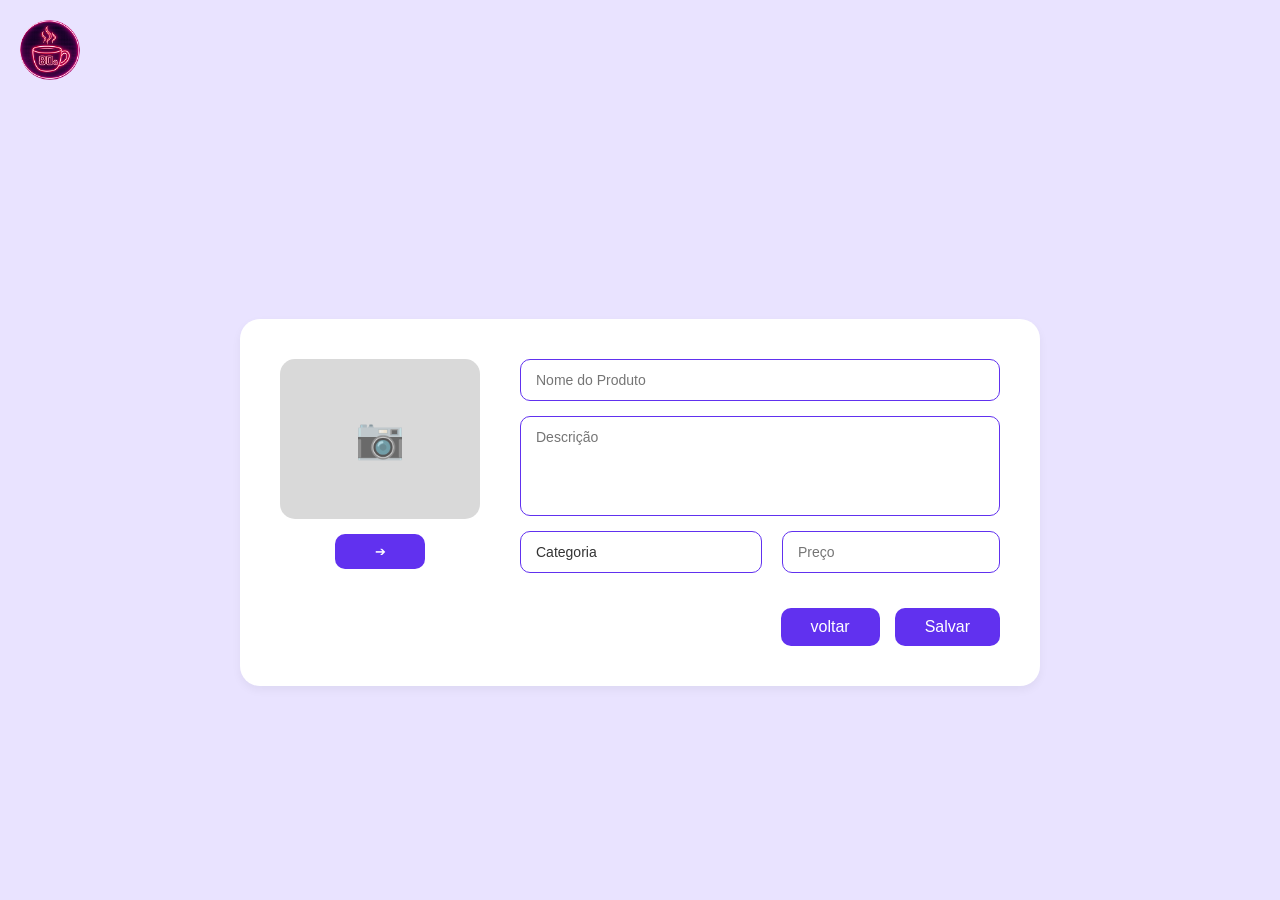
<file: index.html>
<!DOCTYPE html>
<html lang="pt-br">
<head>
    <meta charset="UTF-8">
    <meta name="viewport" content="width=device-width, initial-scale=1.0">
    <link rel="stylesheet" href="style.css">
    <title>Vibe Coffee - Cadastro</title>
</head>
<body>

    <header class="header">
        <img src="./img/logo.png" alt="Vibe Coffee Logo" class="logo">
    </header>

    <main class="container-principal">
        <form class="card-cadastro">
            
            <div class="area-upload">
                <div class="placeholder-imagem">
                    <div class="icone-camera">📷</div> 
                </div>
                <button type="button" class="btn-upload">
                    <span>➔</span> 
                </button>
            </div>

            <div class="campos-formulario">
                
                <input type="text" placeholder="Nome do Produto" class="input-padrao">
                
                <textarea placeholder="Descrição" class="input-padrao textarea-descricao"></textarea>
                
                <div class="linha-dupla">
                    <div class="select-wrapper">
                        <select class="input-padrao">
                            <option value="" disabled selected>Categoria</option>
                            <option value="cafes">Cafés</option>
                            <option value="doces">Doces</option>
                        </select>
                    </div>
                    <input type="text" placeholder="Preço" class="input-padrao input-preco">
                </div>

                <div class="botoes-acao">
                    <button type="button" class="btn-voltar">voltar</button>
                    <button type="submit" class="btn-salvar">Salvar</button>
                </div>

            </div>

        </form>
    </main>

</body>
</html>
</file>
<file: style.css>
* {
    margin: 0;
    padding: 0;
    box-sizing: border-box;
    font-family: Arial, sans-serif;
}

body {
    background-color: #E9E3FF; 
    min-height: 100vh;
    display: flex;
    flex-direction: column;
}

.header {
    padding: 20px;
}

.logo {
    width: 60px;
    height: 60px;
    border-radius: 50%;
    object-fit: cover;
}

.container-principal {
    flex: 1;
    display: flex;
    justify-content: center;
    align-items: center;
    padding: 20px;
}

.card-cadastro {
    background-color: #FFFFFF;
    border-radius: 20px;
    width: 100%;
    max-width: 800px;
    padding: 40px;
    display: flex;
    gap: 40px;
    box-shadow: 0px 4px 10px rgba(0, 0, 0, 0.05);
}

.area-upload {
    display: flex;
    flex-direction: column;
    align-items: center;
    gap: 15px;
}

.placeholder-imagem {
    width: 200px;
    height: 160px;
    background-color: #D9D9D9;
    border-radius: 15px;
    display: flex;
    justify-content: center;
    align-items: center;
}

.icone-camera {
    font-size: 40px;
    opacity: 0.6;
}

.btn-upload {
    background-color: #6131EF;
    border: none;
    border-radius: 10px;
    width: 90px;
    height: 35px;
    color: white;
    cursor: pointer;
    display: flex;
    justify-content: center;
    align-items: center;
}

.campos-formulario {
    flex: 1;
    display: flex;
    flex-direction: column;
    gap: 15px;
}

.input-padrao {
    width: 100%;
    border: 1.5px solid #6131EF;
    border-radius: 10px;
    padding: 12px 15px;
    font-size: 14px;
    color: #333;
    outline: none;
    background-color: transparent;
}

.textarea-descricao {
    height: 100px;
    resize: none;
}

.linha-dupla {
    display: flex;
    gap: 20px;
}

.select-wrapper {
    flex: 1.3;
    position: relative;
}

.select-wrapper select {
    width: 100%;
    appearance: none;
    -webkit-appearance: none;
}

.input-preco {
    flex: 1;
}

.botoes-acao {
    display: flex;
    justify-content: flex-end;
    gap: 15px;
    margin-top: auto; 
    padding-top: 20px;
}

.btn-voltar, .btn-salvar {
    padding: 10px 30px;
    border-radius: 10px;
    font-size: 16px;
    cursor: pointer;
    border: none;
}

.btn-voltar {
    background-color: #6131EF;
    color: white;
}

.btn-salvar {
    background-color: #6131EF;
    color: white;
}

button:hover {
    opacity: 0.9;
}
</file>
